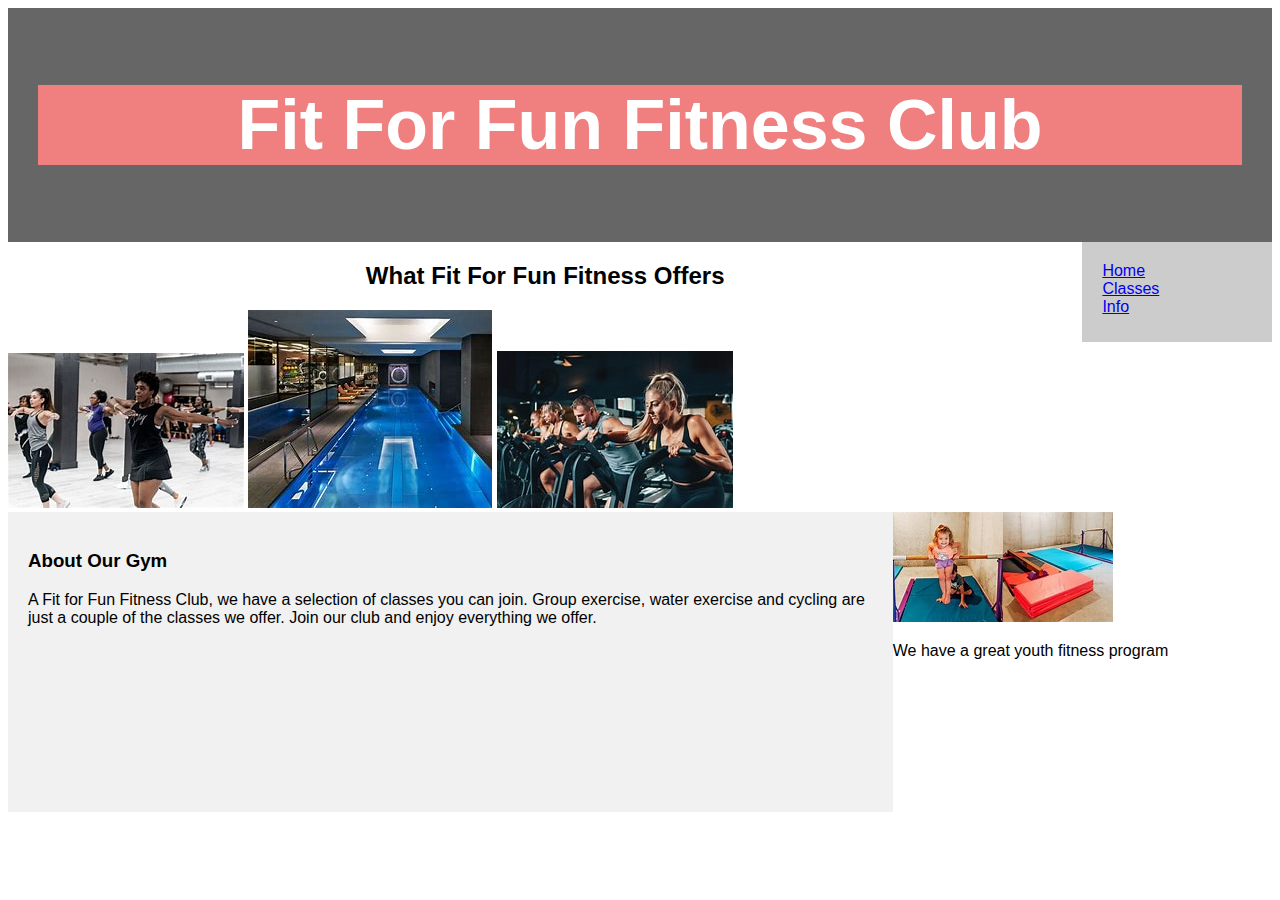
<file: index.html>
<!DOCTYPE html>
<html lang="en">
    <head>
        <meta charset="utf-8">
       <meta name="keywords" content="Fit For Fun, Fitness, Gym">
        <title>Fit For Fun Fitness Club</title>
        <link href="style.css" rel="stylesheet">
        <!--
        Author: Joanie Weber
        Date: 06/24/24
        Assignment: Fit For Fun Fitness Club
        Filename: index.html-->
    </head>
    <body>
        <header>
            <h1>Fit For Fun Fitness Club</h1>
        </header>
        <nav>
            <ul>
                <li><a href="index.html">Home</a></li>
                <li><a href="classes.html">Classes</a></li>
                <li><a href="info.html">Info</a></li>
            </ul>
        </nav>
        <section>
            <h2>What Fit For Fun Fitness Offers</h2>
            <img src="photo1.jpg" alt="people exercising">
            <img src="photo4.jpg" alt="swimming pool">
            <img src="photo2.jpg" alt="people cycling">
        </section>
        <article>
            <h3>About Our Gym</h3>
            <p>A Fit for Fun Fitness Club, we have a selection of classes you can join. Group exercise, water exercise and cycling are just a couple of the classes we offer. Join our club and enjoy everything we offer.</p>
        </article>
        <aside>
            <img src="photo3.jpg" alt="youth fitness">
            <p>We have a great youth fitness program</p>
        </aside>
    </body>
</html>
</file>
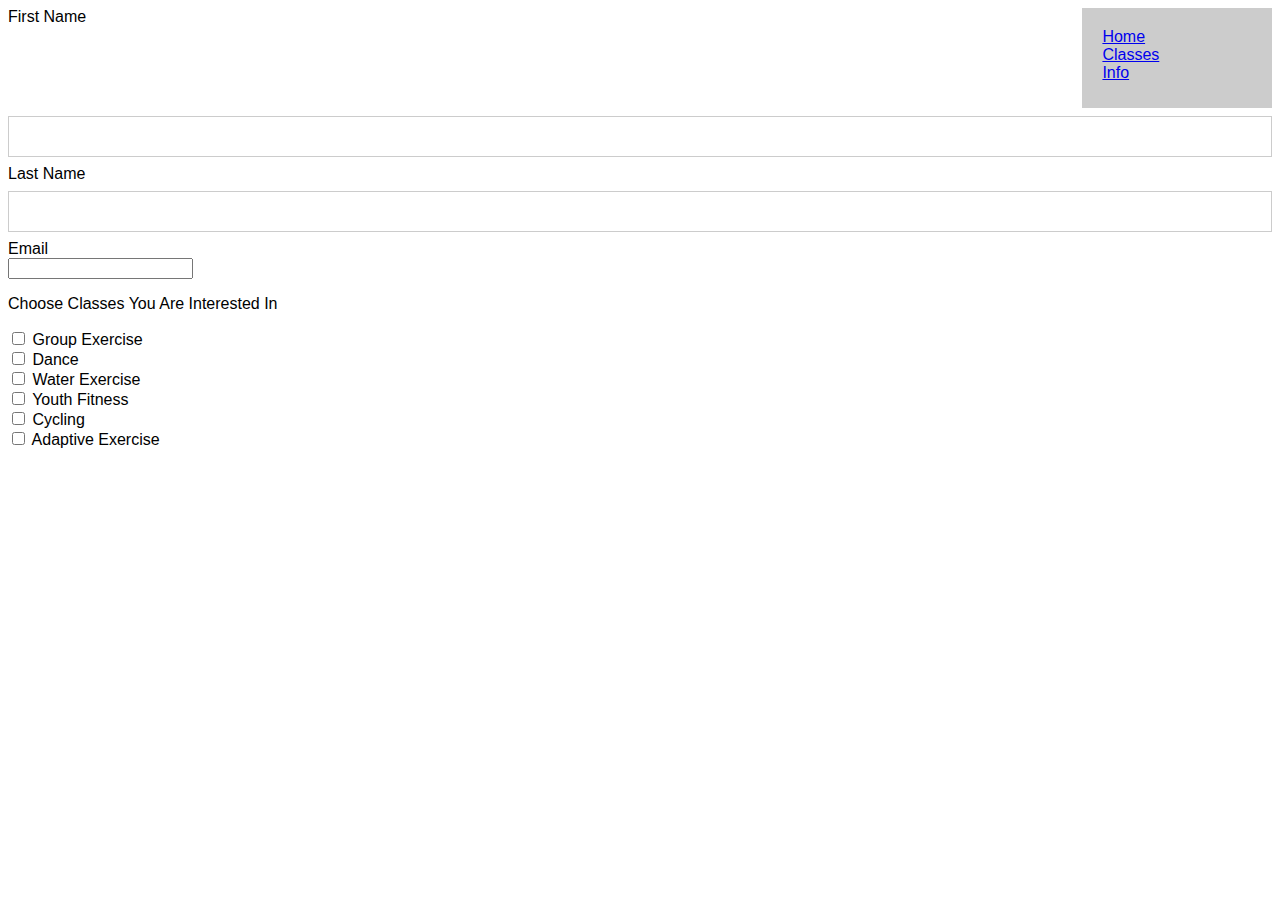
<file: info.html>
<!DOCTYPE html>
<html lang="en">
    <head>
        <meta charset="utf-8">
        <title>Fit For Fun Fitness Club</title>
        <link href="style.css" rel="stylesheet">
        <!--
        Author: Joanie Weber
        Date: 06/24/2024
        Assignment: Fit For Fun Fitness Club
        Filename: info.html-->
    </head>
    <body>
        <nav>
            <ul>
                <li><a href="index.html">Home</a></li>
                <li><a href="classes.html">Classes</a></li>
                <li><a href="info.html">Info</a></li>
            </ul>
        </nav>
        <form>
            <label for="fname">First Name</label><br>
            <input type="text" id="fname" name="fname" required>
            <label for="lname">Last Name</label><br>
            <input type="text" id="lname" name="lname" required>
            <label for="email">Email</label><br>
            <input type="email" id="email" name="email" required>
        </form>
        <form action="/action_page.php" target="_blank" method="post">
            <p>Choose Classes You Are Interested In</p>
            <input type="checkbox" id="class1" name="class1" value="group exercise">
            <label for="class1">Group Exercise</label><br>
            <input type="checkbox" id="class2" name="class2" value="dance">
            <label for="class2">Dance</label><br>
            <input type="checkbox" id="class3" name="class3" value="water exercise">
            <label for="class3">Water Exercise</label><br>
            <input type="checkbox" id="class4" name="class4" value="youth fitness">
            <label for="class4">Youth Fitness</label><br>
            <input type="checkbox" id="class5" name="class5" value="cycling">
            <label for="class5">Cycling</label><br>
            <input type="checkbox" id="class6" name="class6" value="adaptive exercise">
            <label for="class6">Adaptive Exercise</label><br>
        </form>
    </body>
</html>
</file>
<file: style.css>
@charset "utf-8";

/*Author: Joanie Weber
  Date: 06/24/2024
  Assignment: Fit For Fun Fitness Club
  Filename: style.css*/

  table, th, td {
    border: 1px solid black;
    border-collapse: collapse;
  }

  th {width: 15%;}
  td {height: 100%;}
  th, td {text-align: center;}
  h2 {text-align: center;}
  td:hover {background-color: aqua;}
  input[type=text], select {
    width: 100%;
    padding: 12px 20px;
    margin: 8px 0;
    display: inline-block;
    border: 1px solid #ccc;
    box-sizing: border-box;
  }

  input[type=submit] {
    width: 100%;
    background-color: #4CAF50;
    color: white;
    padding: 14px 20px;
    margin: 8px 0;
    border: none;
    border-radius: 4px;
    cursor: pointer;
  }

  input[type=submit] :hover {
    background-color: #45a049;
  }

  div {
    border-radius: 5px;
    background-color: #f2f2f2;
    padding: 20px;
  }

  textarea {
    width: 100%;
    height: 150%;
    padding: 12px 20px;
    box-sizing: border-box;
    border: 2px solid #ccc;
    border-radius: 4px;
    background-color: #f8f8f8;
    font-size: 16px;
    resize: none;
  }

  ul {
    list-style-type: block;
    margin: 0;
    padding: 0;
  }

  header h1 {
    text-align: center;
    background-color: lightcoral;
  }

  image {align-self: auto;}

  * {box-sizing: border-box;}

  body {font-family: Arial, Helvetica, sans-serif;}

  header {
    background-color: #666;
    padding: 30px;
    text-align: center;
    font-size: 35px;
    color: white;
  }

  nav {
    float: right;
    width: 15%;
    height: 100px;
    background: #ccc;
    padding: 20px;
  }

  nav ul {
    list-style-type: none;
    padding: 0;
  }

  article {
    float: left;
    padding: 20px;
    width: 70%;
    background-color: #f1f1f1;
    height: 300px;
  }

  section::after {
    content: "";
    display: table;
    clear: both;
  }

  footer {
    background-color: #777;
    padding: 10px;
    text-align: center;
    color: white;
  }

  clearfix {overflow: auto;}
</file>
